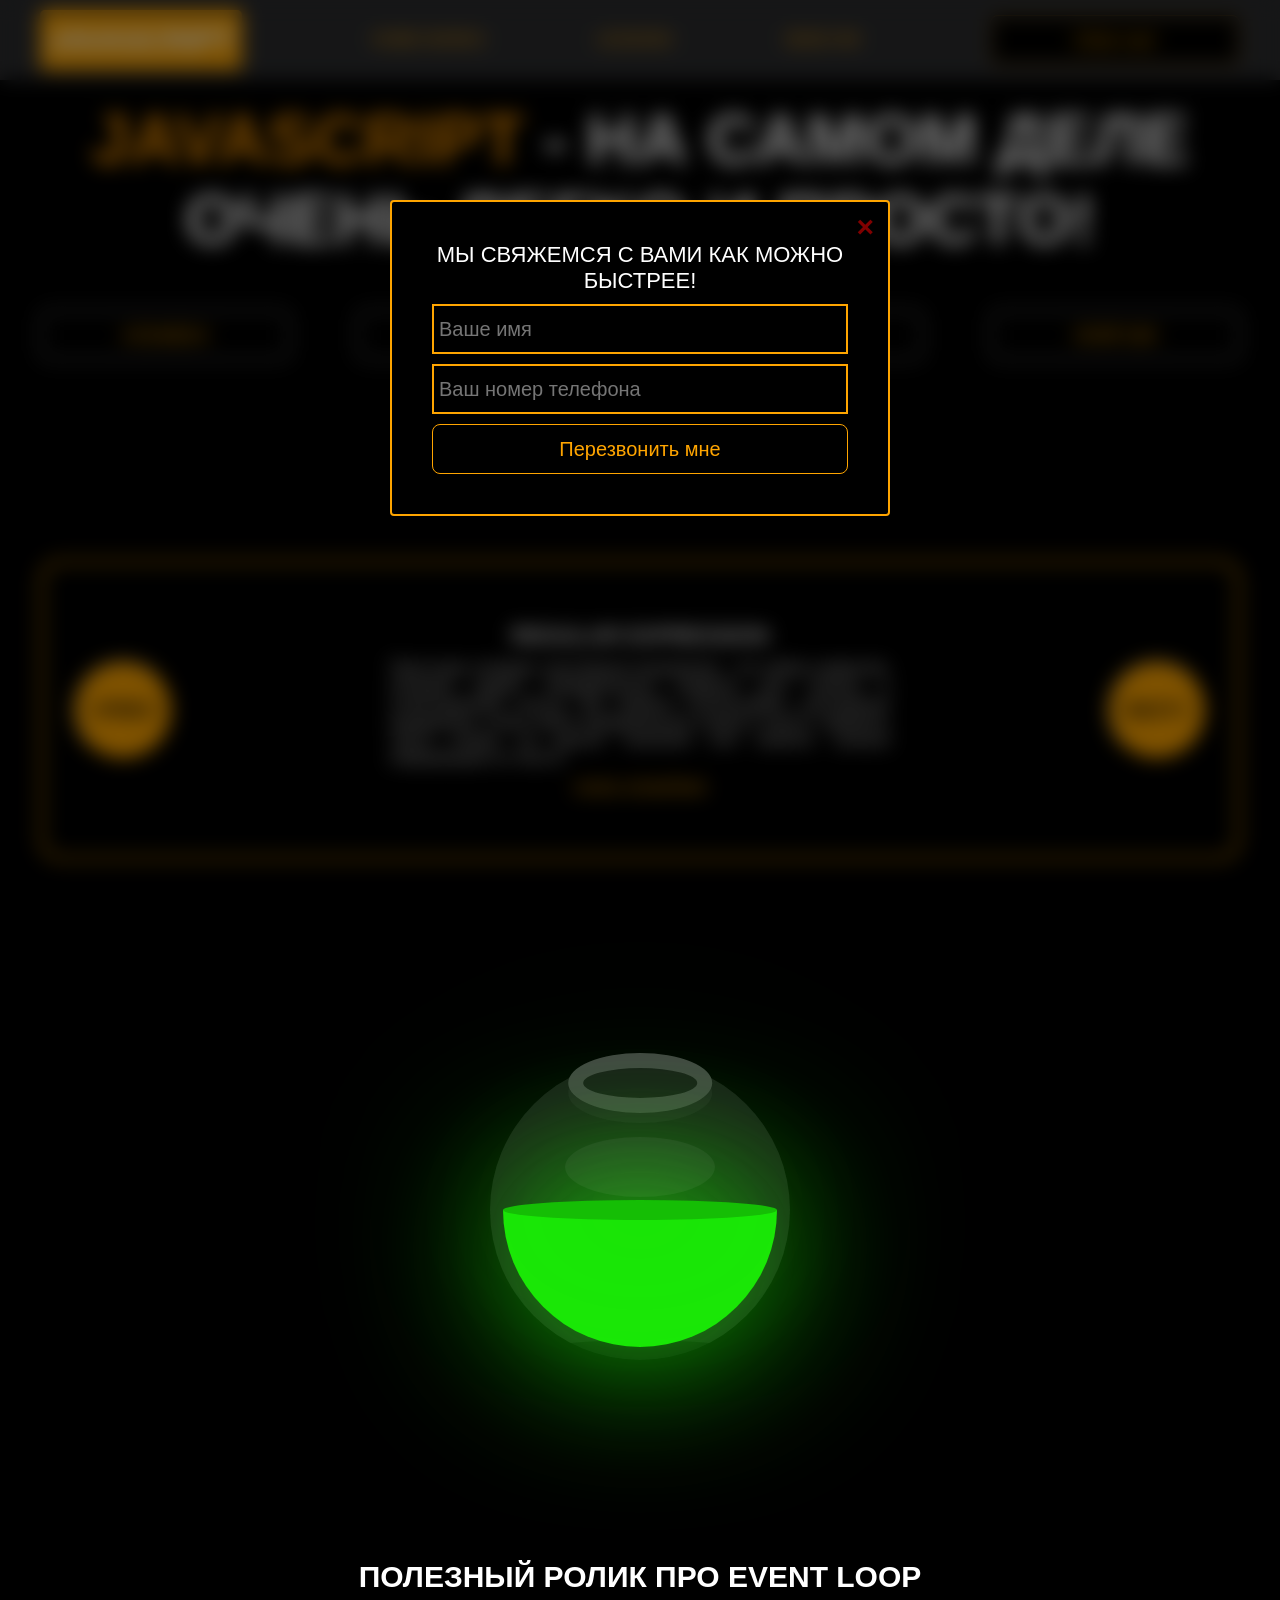
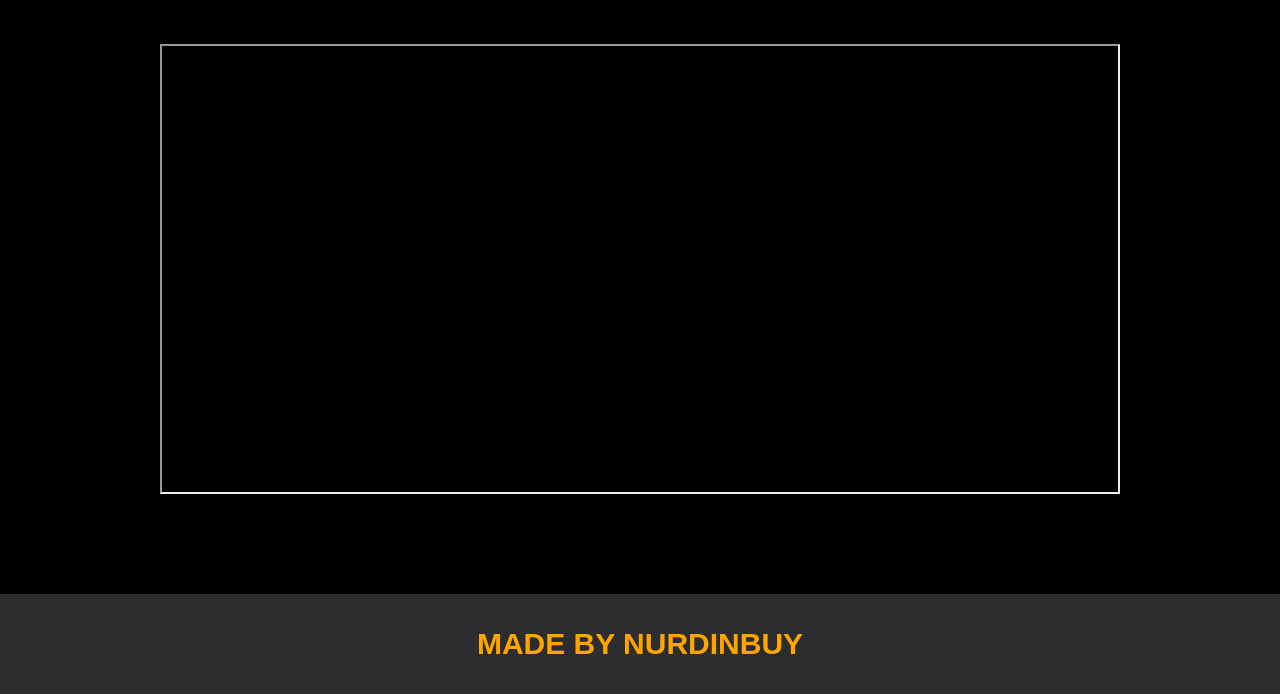
<file: project/index.html>
<!DOCTYPE html>
<html lang="en">
<head>
    <meta charset="UTF-8">
    <title>Java Script</title>
    <link rel="stylesheet" href="css/style.css">
    <link rel="stylesheet" href="css/core.css">
</head>
<body>

<div class="wrapper">
    <div class="header">
        <div class="container">
            <div class="inner_header">
                <a href="index.html">
                    <div class="logotype">
                        <h2>JavaScript</h2>
                    </div>
                </a>
                <ul class="menu">
                    <li class="menu_link">
                        <a href="pages/home_works.html">Home Works</a>
                    </li>
                    <li class="menu_link">
                        <a href="pages/lessons.html">Lessons</a>
                    </li>
                    <li class="menu_link">
                        <a href="http://t.me/nurdinbuy16" target="_blank">Send Hw</a>
                    </li>
                </ul>
                <button class="btn" id="btn-get">Click me!</button>
            </div>
        </div>
    </div>

    <div class="main_block">
        <div class="container">
            <div class="inner_main">
                <h1><strong id="js-color">JavaScript</strong> - на самом деле очень легко и просто!</h1>
                <div class="colors-buttons">
                    <button class="btn btn-color"></button>
                    <button class="btn btn-color"></button>
                    <button class="btn btn-color"></button>
                    <button class="btn btn-color"></button>
                </div>
            </div>
        </div>
    </div>

    <div class="slider_block">
        <div class="container">
            <div class="inner_slider">
                <div class="slider">
                    <button class="btn-slide" id="prev">&lt;prev</button>
                    <div class="slide active_slide">
                        <div class="slide_card">
                            <h3>regular expression</h3>
                            <p>Простыми словами, регулярное выражение - это набор символов, который задает определенные правила для поиска и сопоставления текста. Вы можете использовать регулярные выражения, чтобы найти определенные строки в тексте, заменить части строки на другие значения или извлечь нужную информацию из текста.</p>
                            <a href="https://developer.mozilla.org/ru/docs/Web/JavaScript/Guide/Regular_expressions" target="_blank">узнать подробнее</a>
                        </div>
                    </div>
                    <div class="slide">
                        <div class="slide_card">
                            <h3>recursion</h3>
                            <p>Простыми словами, рекурсия - это, когда функция делает повторяющиеся вызовы самой себя для решения задачи, пока не достигнет определенного условия выхода из рекурсии.</p>
                            <a href="https://learn.javascript.ru/recursion" target="_blank">узнать подробнее</a>
                        </div>
                    </div>
                    <div class="slide">
                        <div class="slide_card">
                            <h3>json</h3>
                            <p>Простыми словами, JSON - это способ представления данных в виде текста, чтобы они могли быть легко поняты и использованы различными программами. Он использует простые правила для описания объектов и массивов, а также для представления простых типов данных, таких как строки, числа, логические значения и т.д.</p>
                            <a href="https://developer.mozilla.org/ru/docs/Learn/JavaScript/Objects/JSON" target="_blank">узнать подробнее</a>
                        </div>
                    </div>
                    <div class="slide">
                        <div class="slide_card">
                            <h3>event loop</h3>
                            <p>Простыми словами, event loop похож на дежурного, который непрерывно проверяет, произошло ли какое-либо событие, и реагирует на него, когда оно происходит. Он имеет список задач, которые нужно выполнить, и он перебирает этот список событий одно за другим, обрабатывая каждое событие, когда оно наступает.</p>
                            <a href="https://highload.today/kak-ustroen-event-loop-v-javascript-parallelnaya-model-i-tsikl-sobytij/" target="_blank">узнать подробнее</a>
                        </div>
                    </div>
                    <button class="btn-slide" id="next">next&gt;</button>
                </div>
            </div>
        </div>
    </div>

    <div class="botlle">
        <div class="container">
            <div class="bottle_inner">
                <a href="pages/monster.html">
                    <div class="bowl">
                        <div class="shadow"></div>
                        <div class="liquid"></div>

                    </div>
                </a>
            </div>
        </div>
    </div>

    <div class="block_video">
        <div class="container">
            <h3>Полезный ролик про Event Loop</h3>
            <div class="inner_block_video">
                <iframe width="80%" height="450" src="https://www.youtube.com/embed/zDlg64fsQow" title="YouTube video player" frameborder="2" allow="autoplay; clipboard-write; encrypted-media; gyroscope; picture-in-picture; web-share" allowfullscreen></iframe>
            </div>
        </div>
    </div>

    <div class="footer">
        <div class="container">
            <a href="https://www.instagram.com/nurdinbuy/" target="_blank">
                <div class="inner_footer">
                    <h2>Made by NurDinBuy</h2>
                </div>
            </a>
        </div>
    </div>
</div>

<div class="modal">
    <div class="modal_dialog">
        <div class="modal_content">
            <form action="#">
                <div class="modal_close">&times;</div>
                <div class="modal_title">Мы свяжемся с вами как можно быстрее!</div>
                <input
                    required
                    placeholder="Ваше имя"
                    name="name"
                    type="text"
                    class="modal_input"
                >
                <input
                    required
                    placeholder="Ваш номер телефона"
                    name="phone"
                    type="text"
                    class="modal_input"
                >
                <button class="btn btn_dark btn_min">Перезвонить мне</button>
            </form>
        </div>
    </div>
</div>

</body>
<script src="js/main.js"></script>
<script src="js/modal.js"></script>
</html>
</file>
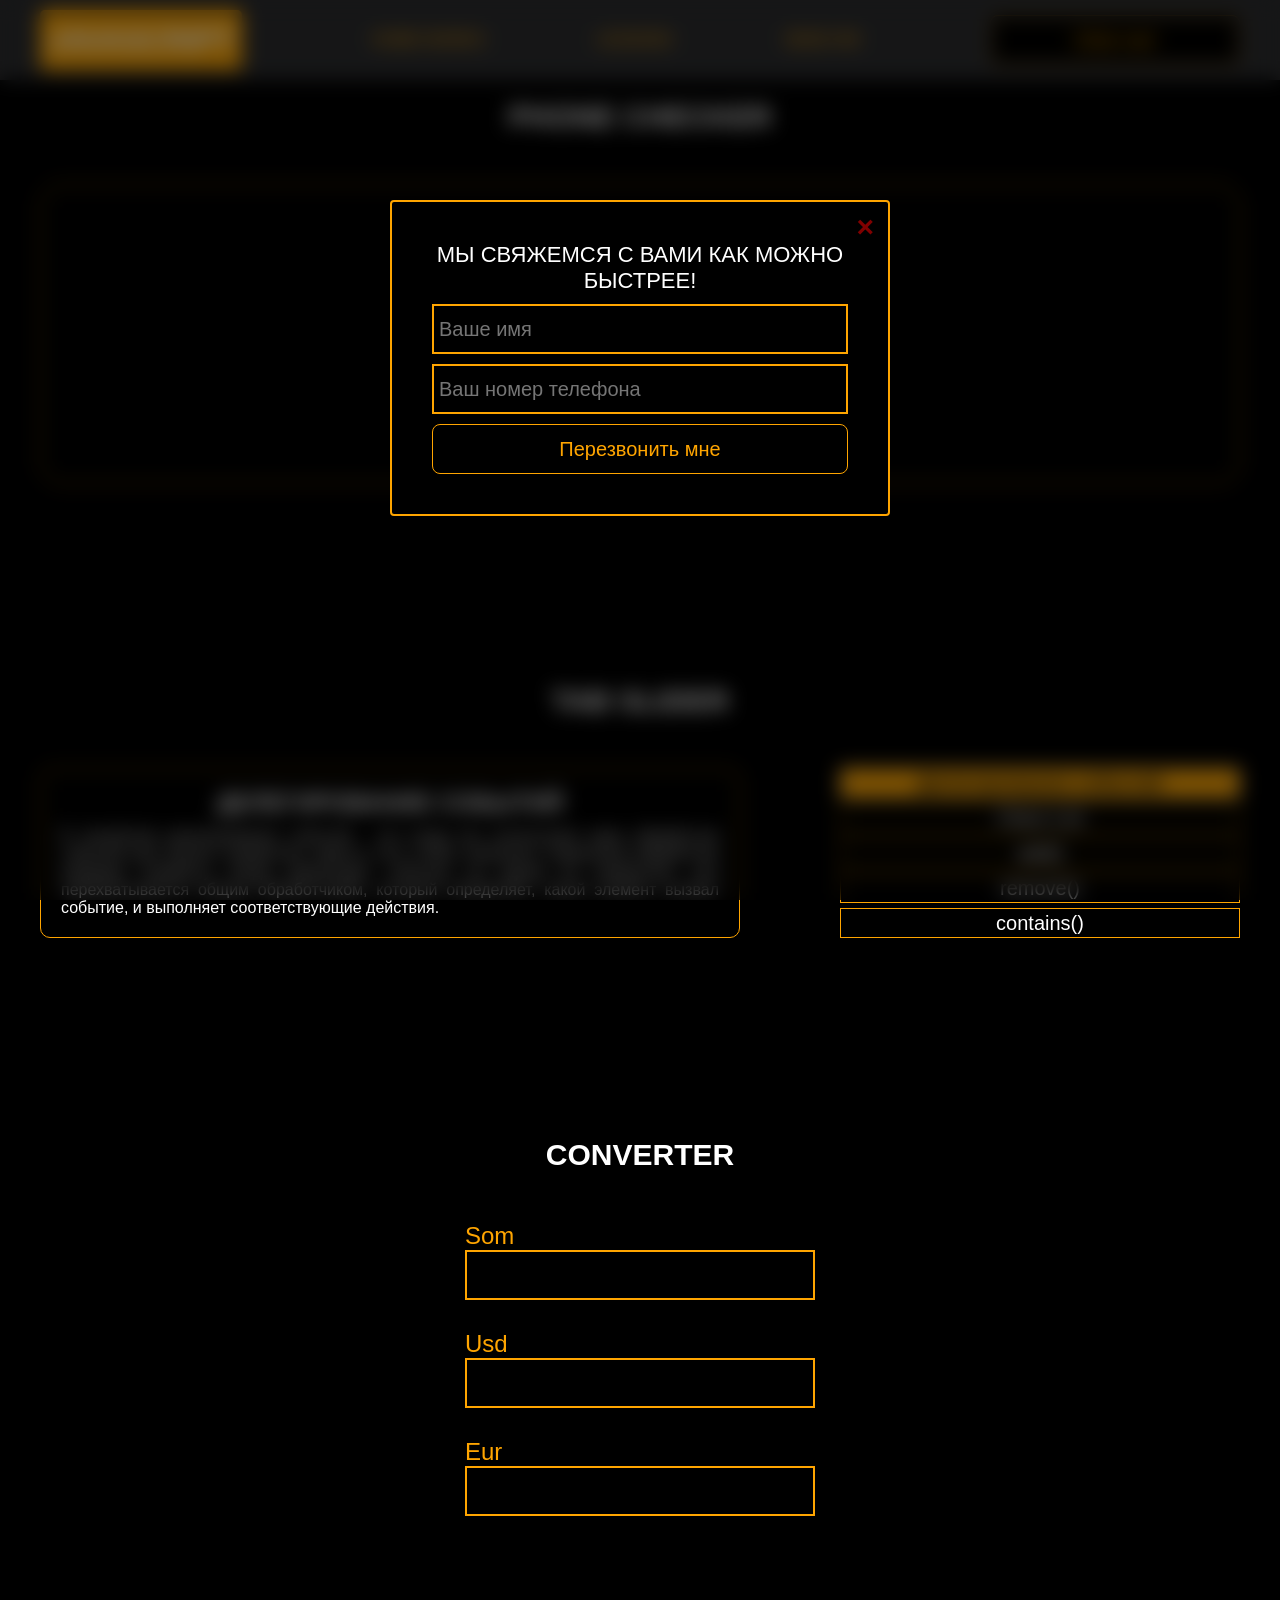
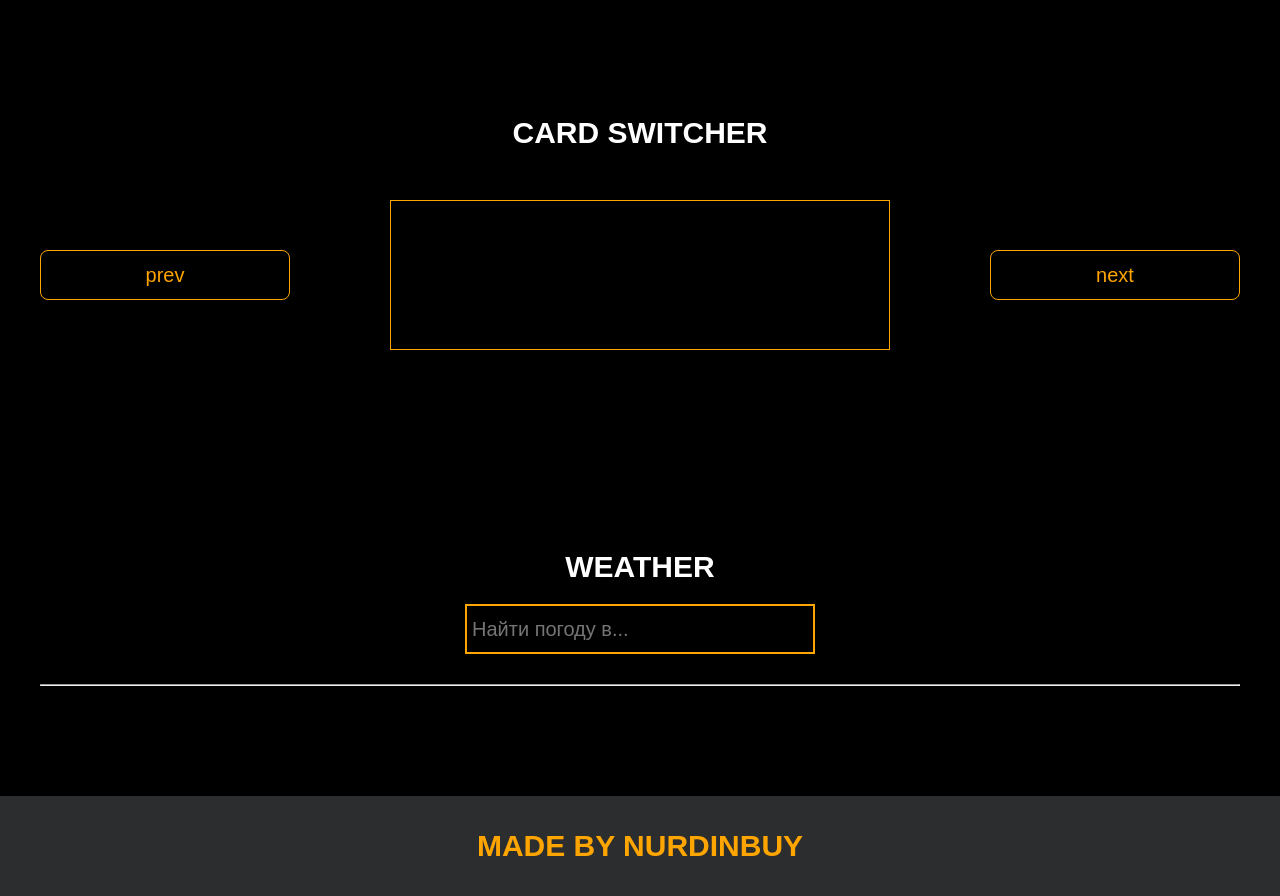
<file: project/pages/lessons.html>
<!DOCTYPE html>
<html lang="en">
<head>
    <meta charset="UTF-8">
    <title>Lessons</title>
    <link rel="stylesheet" href="../css/style.css">
    <link rel="stylesheet" href="../css/core.css">
    <link rel="stylesheet" href="../css/lessons.css">
</head>
<body>

<div class="wrapper">
    <div class="header">
        <div class="container">
            <div class="inner_header">
                <a href="../index.html">
                    <div class="logotype">
                        <h2>Java<span>Script</span></h2>
                    </div>
                </a>
                <ul class="menu">
                    <li class="menu_link">
                        <a href="../pages/home_works.html">Home Works</a>
                    </li>
                    <li class="menu_link">
                        <a href="../pages/lessons.html">Lessons</a>
                    </li>
                    <li class="menu_link">
                        <a href="https://t.me/NurDinBuy16" target="_blank">Send hw</a>
                    </li>
                </ul>
                <button class="btn" id="btn-get">Click me!</button>
            </div>
        </div>
    </div>

    <div class="phone_block">
        <div class="container">
            <h3>Phone checker</h3>
            <div class="inner_phone_block">
                <div class="form_phone">
                    <label for="phone_input">Phone Number</label>
                    <input type="text" id="phone_input" placeholder="+996 XXX XX-XX-XX">
                    <button class="btn" id="phone_button">Check number</button>
                    <span class="checker" id="phone_result"></span>
                </div>
            </div>
        </div>
    </div>

    <div class="tab_slider">
        <div class="container">
            <h3>tab slider</h3>
            <div class="inner_tab_slider">
                <div class="tab_contents_block">

                    <div class="tab_content_block">
                        <h4>Делегирование событий</h4>
                        <p>В JavaScript делегирование событий - это когда мы используем один обработчик событий для
                            группы элементов, вместо того чтобы назначать отдельный обработчик каждому элементу. Когда
                            происходит событие на одном из элементов, оно перехватывается общим обработчиком, который
                            определяет, какой элемент вызвал событие, и выполняет соответствующие действия.</p>
                    </div>
                    <div class="tab_content_block">
                        <h4>classList</h4>
                        <p>classList в JavaScript - это свойство, которое позволяет нам работать с классами элемента
                            HTML. С помощью classList мы можем добавлять, удалять или проверять наличие классов у
                            элемента. Допустим, у нас есть элемент на веб-странице, и мы хотим изменить его классы с
                            помощью JavaScript. Вместо того, чтобы обращаться напрямую к атрибуту class, мы можем
                            использовать свойство classList этого элемента. </p>
                    </div>
                    <div class="tab_content_block">
                        <h4>add()</h4>
                        <p>Метод add позволяет добавить новый класс к списку классов элемента. Например,
                            element.classList.add('new-class') добавит класс с именем "new-class" к элементу.</p>
                    </div>
                    <div class="tab_content_block">
                        <h4>remove()</h4>
                        <p>Метод remove позволяет удалить класс из списка классов элемента. Например,
                            element.classList.remove('old-class') удалит класс с именем "old-class" из элемента.</p>
                    </div>
                    <div class="tab_content_block">
                        <h4>contains()</h4>
                        <p>Метод contains позволяет проверить, содержит ли элемент определенный класс. Он возвращает
                            true, если класс присутствует, и false, если его нет. Например,
                            element.classList.contains('highlight') вернет true, если у элемента есть класс
                            "highlight".</p>
                    </div>

                    <div class="tab_content_items">
                        <div class="tab_content_item tab_content_item_active">Делегирование событий</div>
                        <div class="tab_content_item">Class List</div>
                        <div class="tab_content_item">add()</div>
                        <div class="tab_content_item">remove()</div>
                        <div class="tab_content_item">contains()</div>
                    </div>

                </div>
            </div>
        </div>
    </div>

    <div class="converter">
        <div class="container">
            <h3>CONVERTER</h3>
            <div class="inner_converter">
                <div class="som">
                    <label for="som">Som</label>
                    <input type="number" id="som">
                </div>
                <div class="usd">
                    <label for="usd">Usd</label>
                    <input type="number" id="usd">
                </div>
                <div class="eur">
                    <label for="eur">Eur</label>
                    <input type="number" id="eur">
                </div>
            </div>
        </div>
    </div>

    <div class="card_switcher">
        <div class="container">
            <h3>Card Switcher</h3>
            <div class="inner_card_switcher">
                <button class="btn" id="btn-prev">prev</button>
                <div class="card"></div>
                <button class="btn" id="btn-next">next</button>
            </div>
        </div>
    </div>

    <div class="weather">
        <div class="container">
            <h3>WEATHER</h3>
            <div class="inner_weather">
                <div>
                    <input type="text" class="cityName" placeholder="Найти погоду в...">
                </div>
                <div>
                    <span class="city"></span>
                    <hr/>
                    <span class="temp"></span>
                </div>
            </div>
        </div>
    </div>

    <div class="footer">
        <div class="container">
            <a href="https://www.instagram.com/nurdinbuy/" target="_blank">
                <div class="inner_footer">
                    <h2>Made by NurDinBuy</h2>
                </div>
            </a>
        </div>
    </div>
</div>

<div class="modal">
    <div class="modal_dialog">
        <div class="modal_content">
            <form action="#">
                <div class="modal_close">&times</div>
                <div class="modal_title">Мы свяжемся с вами как можно быстрее!</div>
                <input required placeholder="Ваше имя" name="name" type="text" class="modal_input">
                <input required placeholder="Ваш номер телефона" name="phone" type="phone" class="modal_input">
                <button class="btn btn_dark btn_min">Перезвонить мне</button>
            </form>
        </div>
    </div>
</div>

</body>
<script src="../js/lesson.js"></script>
<script src="../js/modal.js"></script>
</html>
</file>
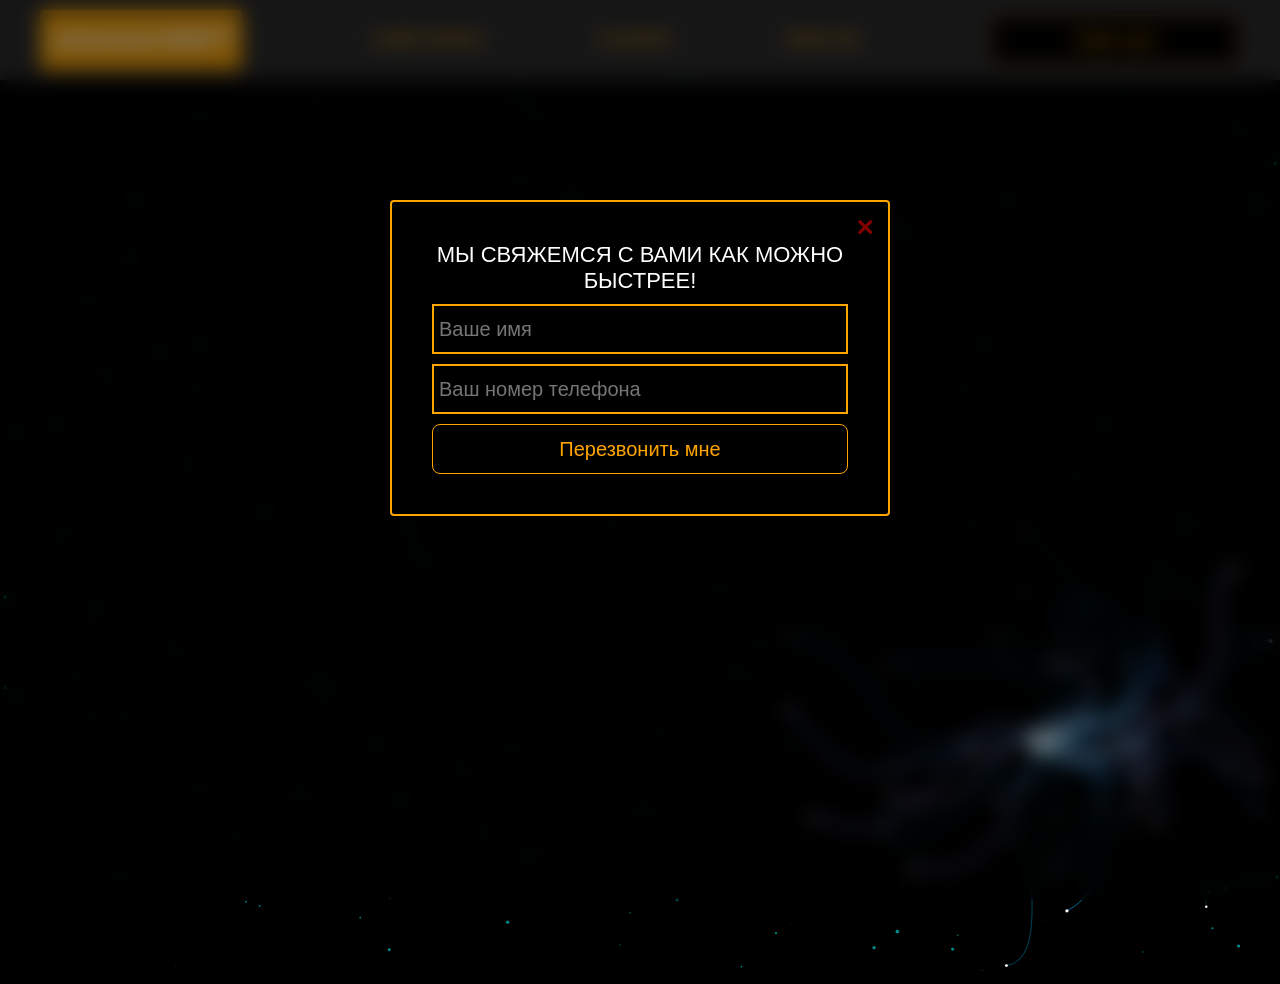
<file: project/pages/monster.html>
<!DOCTYPE html>
<html lang="en">
<head>
    <meta charset="UTF-8">
    <title>Monster</title>
    <link rel="stylesheet" href="../css/style.css">
    <link rel="stylesheet" href="../css/core.css">
    <link rel="stylesheet" href="../css/monster.css">
</head>
<body>
<div class="wrapper">
    <div class="header">
        <div class="container">
            <div class="inner_header">
                <a href="../index.html">
                    <div class="logotype">
                        <h2>Java<span>Script</span></h2>
                    </div>
                </a>
                <ul class="menu">
                    <li class="menu_link">
                        <a href="../pages/home_works.html">Home Works</a>
                    </li>
                    <li class="menu_link">
                        <a href="../pages/lessons.html">Lessons</a>
                    </li>
                    <li class="menu_link">
                        <a href="https://t.me/NurDinBuy16" target="_blank">Send hw</a>
                    </li>
                </ul>
                <button class="btn" id="btn-get">Click me!</button>
            </div>
        </div>
    </div>
</div>
<canvas id="canvas"></canvas>

<div class="modal">
    <div class="modal_dialog">
        <div class="modal_content">
            <form action="#">
                <div class="modal_close">&times;</div>
                <div class="modal_title">Мы свяжемся с вами как можно быстрее!</div>
                <input required placeholder="Ваше имя" name="name" type="text" class="modal_input">
                <input required placeholder="Ваш номер телефона" name="phone" type="phone" class="modal_input">
                <button class="btn btn_dark btn_min">Перезвонить мне</button>
            </form>
        </div>
    </div>
</div>

</body>
<script src="../js/monster.js"></script>
<script src="../js/modal.js"></script>
</html>
</file>
<file: project/css/style.css>
/* HEADER */

.header {
    height: 80px;
    background: #2c2d2f;
    display: flex;
    align-items: center;
    width: 100%;
    position: fixed;
    top: 0;
    z-index: 2;
}

.inner_header {
    height: 100%;
    display: flex;
    align-items: center;
    justify-content: space-between;
}

/* LOGOTYPE */

.logotype {
    display: flex;
    align-items: center;
    justify-content: center;
    font-size: 22px;
    height: 60px;
    width: fit-content;
    background: var(--orange);
    padding: 8px;
    color: white;
    border-radius: 5px;
    cursor: pointer;
}

/* HEADER MENU */

.menu {
    display: flex;
    justify-content: space-around;
    width: 600px;
}

.menu_link a {
    color: var(--orange);
    text-transform: uppercase;
}

.menu_link a:hover {
    text-decoration: underline;
}

/* MAIN BLOCK */

.main_block {
    padding: 100px 0;
    background: black;
}

/* BUTTONS COLOR PICKER */

.colors-buttons {
    display: flex;
    justify-content: space-between;
    margin-top: 50px;
}

.btn-color {
    border-radius: 20px;
    border-color: white !important;
}

/* FOOTER */

.footer {
    background: #2c2d2f;
    width: 100%;
}

.inner_footer {
    display: flex;
    align-items: center;
    justify-content: center;
    height: 100px;
}

.footer h2 {
    text-transform: uppercase;
    color: var(--orange);
    font-weight: 600;
}


/* SLIDER BLOCK */

.slider_block {
    padding: 100px 0;
    background: black;
}

.slider {
    position: relative;
    width: 100%;
    height: 300px;
    overflow: hidden;
    border: 3px solid var(--orange);
    border-radius: 20px;
    display: flex;
    align-items: center;
    justify-content: space-between;
    padding: 0 30px;
}

.slide {
    position: absolute;
    top: 60px;
    left: 0;
    width: 100%;
    height: 100%;
    display: none;
    transition: opacity 0.5s ease-in-out;
}

.slide_card {
    color: white;
    margin: 0 auto;
    width: 500px;
    text-align: center;
}

.slide_card h3 {
    color: white;
    text-transform: uppercase;
    font-size: 22px;
}

.slide_card p {
    font-size: 16px;
    text-align: justify;
    margin: 10px 0;
}

.slide_card a {
    color: var(--orange);
    text-decoration: underline;
}

.slide.active_slide {
    display: block;
}

/* VIDEO BLOCK */

.block_video {
    background: black;
    padding: 100px 0;
}

.inner_block_video {
    display: flex;
    justify-content: center;
    margin-top: 50px;
}

/* MODAL */

.modal {
    position: fixed;
    height: 100%;
    width: 100%;
    top: 0;
    left: 0;
    z-index: 2;
    background: rgba(0, 0, 0, 0.5);
    backdrop-filter: blur(10px);
    display: none;
}

.modal_dialog {
    max-width: 500px;
    margin: 200px auto;
}

.modal_content {
    position: relative;
    width: 100%;
    padding: 40px;
    background-color: black;
    border: 2px solid var(--orange);
    border-radius: 4px;
    max-height: 80vh;
    overflow-y: auto;
}

.modal_content form {
    display: flex;
    flex-direction: column;
    align-items: center;
}

.modal_close {
    position: absolute;
    top: 8px;
    right: 14px;
    font-size: 30px;
    color: red;
    opacity: 0.5;
    font-weight: 700;
    border: none;
    background-color: transparent;
    cursor: pointer;
}

.modal_title {
    text-align: center;
    font-size: 22px;
    text-transform: uppercase;
    color: white;
}

.modal_input, .btn_min {
    width: 100% !important;
    margin-top: 10px;
}


/*-------BOTTLE-------*/

.botlle {
    background: black;
    padding: 100px 0;
}

.bottle_inner {
    display: flex;
    justify-content: center;
    align-items: center;
}

.bowl {
    position: relative;
    width: 300px;
    height: 300px;
    background: rgba(255, 255, 255, 0.1);
    border-radius: 50%;
    border: 8px solid transparent;
    animation: animate 5s linear infinite;
    transform-origin: bottom center;
    animation-play-state: run;
}

@keyframes animate {
    0% {
        transform: rotate(0deg);
    }
    25% {
        transform: rotate(22deg);
    }
    50% {
        transform: rotate(0deg);
    }
    75% {
        transform: rotate(-22deg);
    }
    100% {
        filter: hue-rotate(360deg);
    }
}

.bowl::before {
    content: "";
    position: absolute;
    top: -15px;
    left: 50%;
    transform: translateX(-50%);
    width: 40%;
    height: 30px;
    border: 15px solid #444;
    border-radius: 50%;
    box-shadow: 0 10px #222;

}

.bowl::after {
    content: "";
    position: absolute;
    top: 35%;
    left: 50%;
    transform: translate(-50%, -50%);
    width: 150px;
    height: 60px;
    background: rgba(255, 255, 255, 0.05);
    transform-origin: center;
    animation: animatebowlshadow 5s linear infinite;
    border-radius: 50%;
    animation-play-state: running;

}


@keyframes animatebowlshadow {
    0% {
        left: 50%;
        width: 150px;
        height: 60px;
    }
    25% {
        left: 55%;
        width: 140px;
        height: 65px;
    }
    50% {
        left: 50%;
        width: 150px;
        height: 60px;
    }
    75% {
        left: 45%;
        width: 140px;
        height: 65px;
    }
    100% {


    }
}


.liquid {
    position: absolute;
    top: 50%;
    left: 5px;
    right: 5px;
    bottom: 5px;
    background: #1ae907;
    border-bottom-left-radius: 150px;
    border-bottom-right-radius: 150px;
    filter: drop-shadow(0 0 80px #1ae907);
    transform-origin: top center;
    animation: animateliquid 5s linear infinite;
    animation-play-state: running;
}

@keyframes animateliquid {
    0% {
        transform: rotate(0deg);
    }
    25% {
        transform: rotate(-22deg);
    }
    30% {
        transform: rotate(-23deg);
    }
    50% {
        transform: rotate(0deg);
    }
    75% {
        transform: rotate(22deg);
    }
    80% {
        transform: rotate(23deg);
    }
    100% {
        transform: rotate(0deg);
    }


}

.liquid::before {
    content: "";
    position: absolute;
    top: -10px;
    width: 100%;
    height: 20px;
    background: #15be05;
    border-radius: 50%;
    filter: drop-shadow(0 0 80px #15be05);
}

.shadow {
    position: absolute;
    top: calc(50% + 150px);
    left: 50%;
    transform: translate(-50%, -50%);
    width: 260px;
    height: 40px;
    background: rgba(0, 0, 0, 0.5);
    border-radius: 50%;
    animation: animateshadow 5s linear infinite;
    animation-play-state: running;

}

@keyframes animateshadow {
    0% {
        left: 50%;
        width: 260px;
        height: 40px;
        top: calc(50% + 150px);

    }

    25% {
        left: 55%;
        width: 265px;
        height: 30px;
        top: calc(50% + 130px);

    }
    50% {
        left: 50%;
        width: 260px;
        height: 40px;
        top: calc(50% + 150px);

    }
    75% {
        left: 45%;
        width: 265px;
        height: 30px;
        top: calc(50% + 130px);

    }
    100% {
    }
}
</file>
<file: project/css/core.css>
* {
    margin: 0;
    padding: 0;
    box-sizing: border-box;
}

.container {
    width: 1200px;
    margin: 0 auto;
}

body {
    font-family: "Britannic Bold", sans-serif;
    background: #c2d0d0;
}

.btn {
    width: 250px;
    height: 50px;
    font-size: 20px;
    cursor: pointer;
    border: 1px solid var(--orange);
    background: black;
    color: var(--orange);
    border-radius: 8px;
}

.btn:hover {
    background: #414349;
}

.btn:active {
    background: #56585D;
    border: 2px solid var(--orange);
}

a {
    text-decoration: none;
}

li {
    list-style: none;
}

h1 {
    text-align: center;
    font-size: 70px;
    color: white;
    margin: 0 auto;
    text-transform: uppercase;
    font-weight: 600;
}

h2 {
    text-align: center;
    font-size: 30px;
    color: white;
    margin: 0 auto;
    text-transform: uppercase;
    font-weight: 600;
}

h3 {
    text-align: center;
    font-size: 30px;
    color: white;
    margin: 0 auto;
    text-transform: uppercase;
    font-weight: 600;
}

h4 {
    font-size: 24px;
    color: white;
    text-transform: uppercase;
    font-weight: 600;
}

strong {
    color: #F79300;
}

label {
    font-size: 24px;
    color: var(--orange);
}

input {
    width: 350px;
    height: 50px;
    font-size: 20px;
    padding-left: 5px;
    color: var(--orange);
    background: black;
    border: 2px solid var(--orange);
}

.checker {
    color: white;
    font-size: 30px;
}

.btn-slide {
    display: block;
    width: 100px;
    height: 100px;
    background: var(--orange);
    color: black;
    font-size: 20px;
    text-transform: uppercase;
    border-radius: 50%;
    font-weight: 800;
    z-index: 1;
}

.btn-slide:hover {
    background: #b68733 !important;
    cursor: pointer;
    color: white;
}

:root {
    --orange: orange;
    --black: black;
}
</file>
<file: project/css/lessons.css>
/* PHONE CHECKER */

.phone_block {
    background: black;
    padding: 100px 0;
}

.inner_phone_block {
    margin-top: 50px;
    display: flex;
    justify-content: space-evenly;
    border: 1px solid var(--orange);
    height: 300px;
    border-radius: 20px;
    align-items: center;
}

.form_phone {
    display: flex;
    flex-direction: column;
    align-items: center;
}

.form_phone button {
    width: 100%;
    margin: 20px 0;
}

/* TAB SLIDER */

.tab_slider {
    background: black;
    padding: 100px 0;
}

.tab_content_block {
    width: 700px;
    border: 1px solid var(--orange);
    padding: 20px;
    border-radius: 10px;
    text-align: center;
    display: flex;
    align-items: center;
    flex-direction: column;
    justify-content: center;
    height: 170px;
}

.tab_content_block p {
    color: white;
    margin-top: 10px;
    text-align: justify;
}

.tab_content_items {
    width: 400px;
    display: flex;
    flex-direction: column;
    row-gap: 5px;
}

.tab_content_item {
    padding: 10px;
    height: 30px;
    color: white;
    border: 1px solid var(--orange);
    text-align: center;
    font-size: 20px;
    cursor: pointer;
    display: grid;
    place-content: center;
}

.tab_content_item_active {
    background: var(--orange);
    color: black;
    font-weight: 600;
    border: 1px solid white;
}

.tab_contents_block {
    display: flex;
    justify-content: space-between;
    align-items: center;
    margin-top: 50px;
}

/*------CARD SWITCHER------*/

.card_switcher {
    background-color: black;
    padding: 100px 0;
}

.card {
    width: 500px;
    height: 150px;
    border: 1px solid var(--orange);
    text-align: center;
    display: flex;
    flex-direction: column;
    justify-content: space-around;
    align-items: center;
    padding: 10px;
}

.card p {
    color: var(--orange);
    font-size: 20px;
}

.card span {
    color: white;
    font-size: 30px;
}

.inner_card_switcher {
    margin-top: 50px;
    display: flex;
    align-items: center;
    justify-content: space-between;
}


/*-------CONVERTER--------*/


.converter {
    padding: 100px 0;
    background-color: black;
}

.inner_converter {
    display: flex;
    align-items: center;
    justify-content: center;
    flex-direction: column;
    gap: 30px;
    margin-top: 50px;
}

.inner_converter > div {
    display: flex;
    flex-direction: column;
}

/*------WEATHER------*/

.weather {
    padding: 100px 0;
    background-color: black;
}

.inner_weather > div {
    display: flex;
    flex-direction: column;
    align-items: center;
    gap: 10px;
    color: white;
    font-size: 25px;
}

.inner_weather {
    display: flex;
    flex-direction: column;
    gap: 20px;
    margin-top: 20px;
}

hr {
    width: 100%;
}
</file>
<file: project/css/monster.css>
body,
html {
    margin: 0;
    padding: 0;
    position: fixed;
    background: black;
}

.header {
    position: static !important;
}

.buymeacoffee {
    text-decoration: none;
    position: fixed;
    right: 2rem;
    bottom: 2rem;
    background: #FFDD00;
    width: 3.5rem;
    height: 3.5rem;
    border-radius: 50%;
    transition: all 0.1s linear;
    box-shadow: 0.2rem 0.2rem 0.5rem rgba(0, 0, 0, 0.2);
    z-index: 1000;
    display: flex;
    align-items: center;
    justify-content: center;
}

.buymeacoffee:hover {
    width: 4rem;
    height: 4rem;
    line-height: 4rem;
}
</file>
